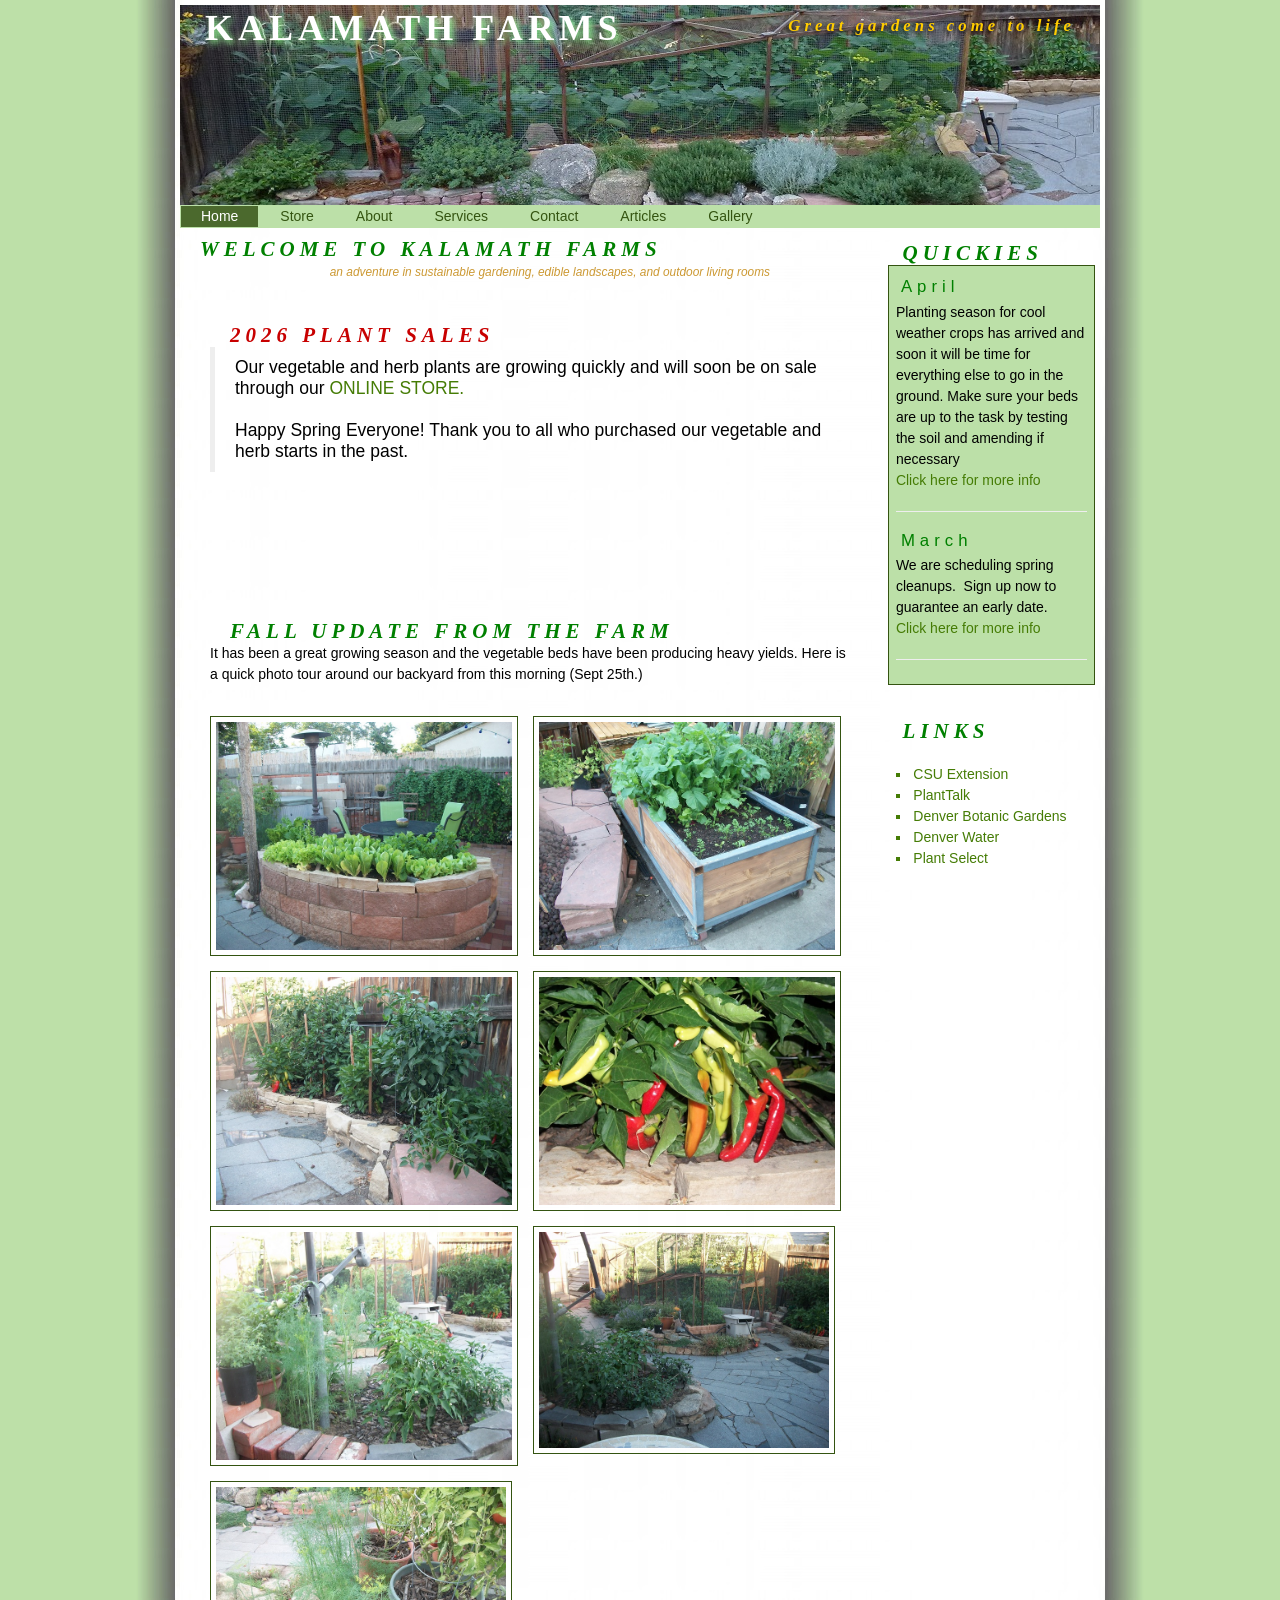
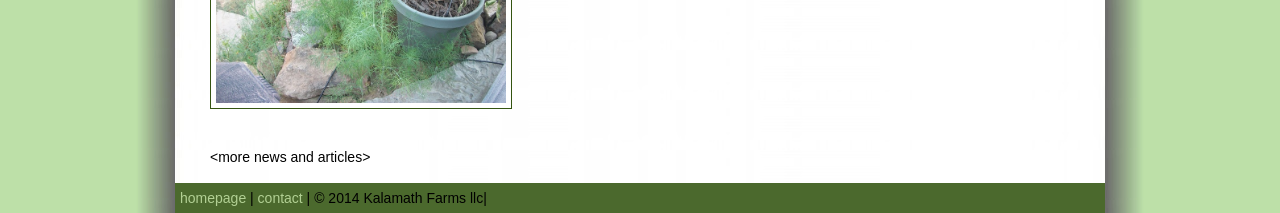
<file: index.html>
<!DOCTYPE html>
<html>
  <head>
    <meta http-equiv="content-type" content="text/html; charset=utf-8">
    <!--    <meta http-equiv="X-UA-Compatible" content="IE=edge"> -->
    <meta name="viewport" content="width=device-width, initial-scale=1">
    <meta name="description" content="Kalamath Farms - sustainable gardening, edible landscapes, Urban Farming, and outdoor living spaces in Denver Colorado">
    <meta name="keywords" content="Denver, vegetable, gardening, sustainable, raised beds, outdoor living, patios">
    <meta name="author" content="Scott Woodrick">
    <!--  <meta http-equiv="content-type" content="text/html; charset=utf-8"> -->
    <title>Kalamath Farms - Home Page</title>
    <link href="css/bootstrap.css" rel="stylesheet">
    <link rel="stylesheet" href="style.css" type="text/css" media="screen">
    <!--[if lt IE 9]><script src="../assets/js/ie8-responsive-file-warning.js"></script><![endif]-->
    <!-- HTML5 shim and Respond.js IE8 support of HTML5 elements and media queries -->
    <!--[if lt IE 9]>
    <script src="https://oss.maxcdn.com/libs/html5shiv/3.7.0/html5shiv.js"></script>    <script src="https://oss.maxcdn.com/libs/respond.js/1.4.2/respond.min.js"></script>  <![endif]-->
  </head>
  <body class="body"> <a class="sr-only" href="#content">Skip to main content</a>
    <div class="container">
      <header>
        <div class="header-top">
          <div id="title">
            <h1>Kalamath Farms</h1>
          </div>
          <div id="tagline"><span style="color: #ffcc00;">Great gardens come to life</span></div>
        </div>
        <div class="navbar">
          <div class="navbar-inner">
            <ul class="nav nav-pills">
              <li class="active"> <a href="index.html">Home</a></li>
              <li><a href="http://kalamathfarms.square.site">Store</a></li>
              <li><a href="about.html">About</a></li>
              <li><a href="services.html">Services</a></li>
              <li><a href="contact.html">Contact</a></li>
              <li><a href="articles.html">Articles</a></li>
              <li><a href="gallery.html">Gallery</a></li>
            </ul>
          </div>
        </div>
      </header>
      <div class="row">
        <div class="col-sm-9 col-md-9" role="main">
          <div id="welcome">
            <h2>Welcome to Kalamath Farms</h2>
            <p class="text-right"><em class="small">an adventure in sustainable
                gardening, edible landscapes, and outdoor living rooms</em></p>
          </div>
          <div id="contents"><br>
            <h2 style=" clear: right"><span style="color: #c80000;">2026 plant
                sales</span> </h2>
            <blockquote>
              <p>Our vegetable and herb plants are growing quickly and will soon be on sale
                    through our <a href="http://kalamathfarms.square.site" title="Link to kalamath farms online store"

                      target="_top">ONLINE STORE.</a>&nbsp; <br><br>
                Happy Spring Everyone!
                Thank you to all who purchased our vegetable and herb starts in the past. 
                <br> 
              </p>
            </blockquote>
            <br><br>
            
            <br>
            <br>
            <br>
            <h2 style=" clear: right"><br>
              Fall Update From the Farm&nbsp;</h2>
            <p>It has been a great growing season and the vegetable beds have
              been producing heavy yields. Here is a quick photo tour around our
              backyard from this morning (Sept 25th.) <br>
            </p>
            <br>
            <img style="width: 308px; height: 240px;" title="Starts" alt="A Lazy Day in the Sun"

              src="img/KF-25Sep14-002.jpg" class="imgleft"> <img style="width: 308px; height: 240px;"

              title="Starts" alt="A Lazy Day in the Sun" src="img/KF-25Sep14-003.jpg"

              class="imgleft"> <img style="width: 308px; height: 240px;" title="Starts"

              alt="A Lazy Day in the Sun" src="img/KF-25Sep14-004.jpg" class="imgleft">
            <img style="width: 308px; height: 240px;" title="Starts" alt="A Lazy Day in the Sun"

              src="img/KF-25Sep14-005.jpg" class="imgleft"> <img style="width: 308px; height: 240px;"

              title="Starts" alt="A Lazy Day in the Sun" src="img/KF-25Sep14-006.jpg"

              class="imgleft"> <img style="width: 302px; height: 228px;" title="Starts"

              alt="A Lazy Day in the Sun" src="img/KF-25Sep14-007.jpg" class="imgleft">
            <img style="width: 302px; height: 228px; clear: both;" title="Starts"

              alt="A Lazy Day in the Sun" src="img/KF-25Sep14-008.jpg" class="imgleft">&nbsp;
            <h2 style="clear: left;"><br>
            </h2>
            &lt;more news and articles&gt; <br>
          </div>
        </div>
        <div class="col-sm-3 col-md-3">
          <div class="col-sm-12 col-xs-9">
            <!--          <div class="hidden-print" role="complementary"> -->
            <div id="quickies">
              <h2>Quickies</h2>
              <div class="scroll">
                <h3>April </h3>
                <p class="news"> Planting season for cool weather crops has
                  arrived and soon it will be time for everything else to go in
                  the ground. Make sure your beds are up to the task by testing
                  the soil and amending if necessary<br>
                  <a title="Soil Testing" href="http://www.soiltestinglab.colostate.edu/">
                    Click here for more info</a><br>
                </p>
                <hr>
                <h3>March </h3>
                <p class="news"> We are scheduling spring cleanups.&nbsp; Sign
                  up now to guarantee an early date.<br>
                  <a title="Services" href="http://kalamathfarms.com/services.html">
                    Click here for more info</a><br>
                </p>
                <hr>
                <p class="news">Vegetable starts are in full swing.&nbsp; Get
                  your order in and we will nurture them for you until May<br>
                  <a title="For Sale" href="http://kalamathfarms.com/forsale.html">click
                    here to order</a><br>
                </p>
                <hr>
                <h3>February </h3>
                <p class="news"> Don't forget to water in the winter. If you
                  have drought sensitive trees or new plantings that are still
                  establishing themselves the best way to help them through a
                  dry winter like this year is to water them throughout the
                  season. You can water any time the air and ground temperatures
                  are over 40 degrees and there is no snow cover<br>
                  <a title="For Sale" href="http://www.ext.colostate.edu/pubs/garden/07211.html">
                    More Detail from CSU</a><br>
                </p>
                <hr>
                <h3>January </h3>
                <p class="news"> Happy New Year Denver! Kalamath Farms looks
                  farward to helping everyone reap a bountiful harvest this
                  year.<br>
                </p>
                <hr>
                <h3>Sept</h3>
                <p class="news"> Fall is here. We are scheduling fall cleanups
                  and irrigation system winterizations <br>
                </p>
                <hr>
                <p class="news"> Did you know you can buy tomatoes and other
                  vegetables started by Kalamath Farms from the Gabrielle's
                  Garden 'Pay What You Can' farm stand at 832 Kalamath Street,
                  Denver. <a title="Gabriel's Garden" href="https://www.facebook.com/GabriellesGarden">
                    Click here Their Facebook Page</a><br>
                </p>
                <hr> Now is a great time to start expanding your garden for next
                year. Check out our selection of planter styles or have us
                design a custom solution of the materials and size just right
                for your needs. <a title="Gabriel's Garden" href="http://kalamathfarms.com/forsale.html#planters">
                  Click here for options</a><br>
                <p></p>
                <hr> </div>
              <!--        </div> --> </div>
          </div>
          <div class="col-sm-12 col-xs-3"> <br>
            <div id="links">
              <h2>Links</h2>
              <br>
              <ul class="side">
                <li><a title="Colorado State University Extension" href="https://extension.colostate.edu/">CSU
                    Extension<br>
                  </a></li>
                <li><a title="PlantTalk" href="https://planttalk.colostate.edu/">PlantTalk<br>
                  </a></li>
                <li><a title="Denver Botanic Gardens" href="http://www.botanicgardens.org">Denver
                    Botanic Gardens</a></li>
                <li><a title="Denver Water" href="http://www.denverwater.org">Denver
                    Water</a></li>
                <li><a title="Plant Select" href="http://www.plantselect.org">Plant
                    Select<br>
                  </a></li>
              </ul>
            </div>
          </div>
        </div>
      </div>
      <div id="footer">
        <div class="container"> <a href="http://www.kalamathfarms.com">homepage</a>
          | <a target="_blank" title="email Marie" href="mailto:marie@kalamathfarms.com">contact</a>
          | © 2014 Kalamath Farms llc|&nbsp; </div>
      </div>
    </div>
    <script src="js/bootstrap.min.js"></script>
  </body>
</html>
</file>
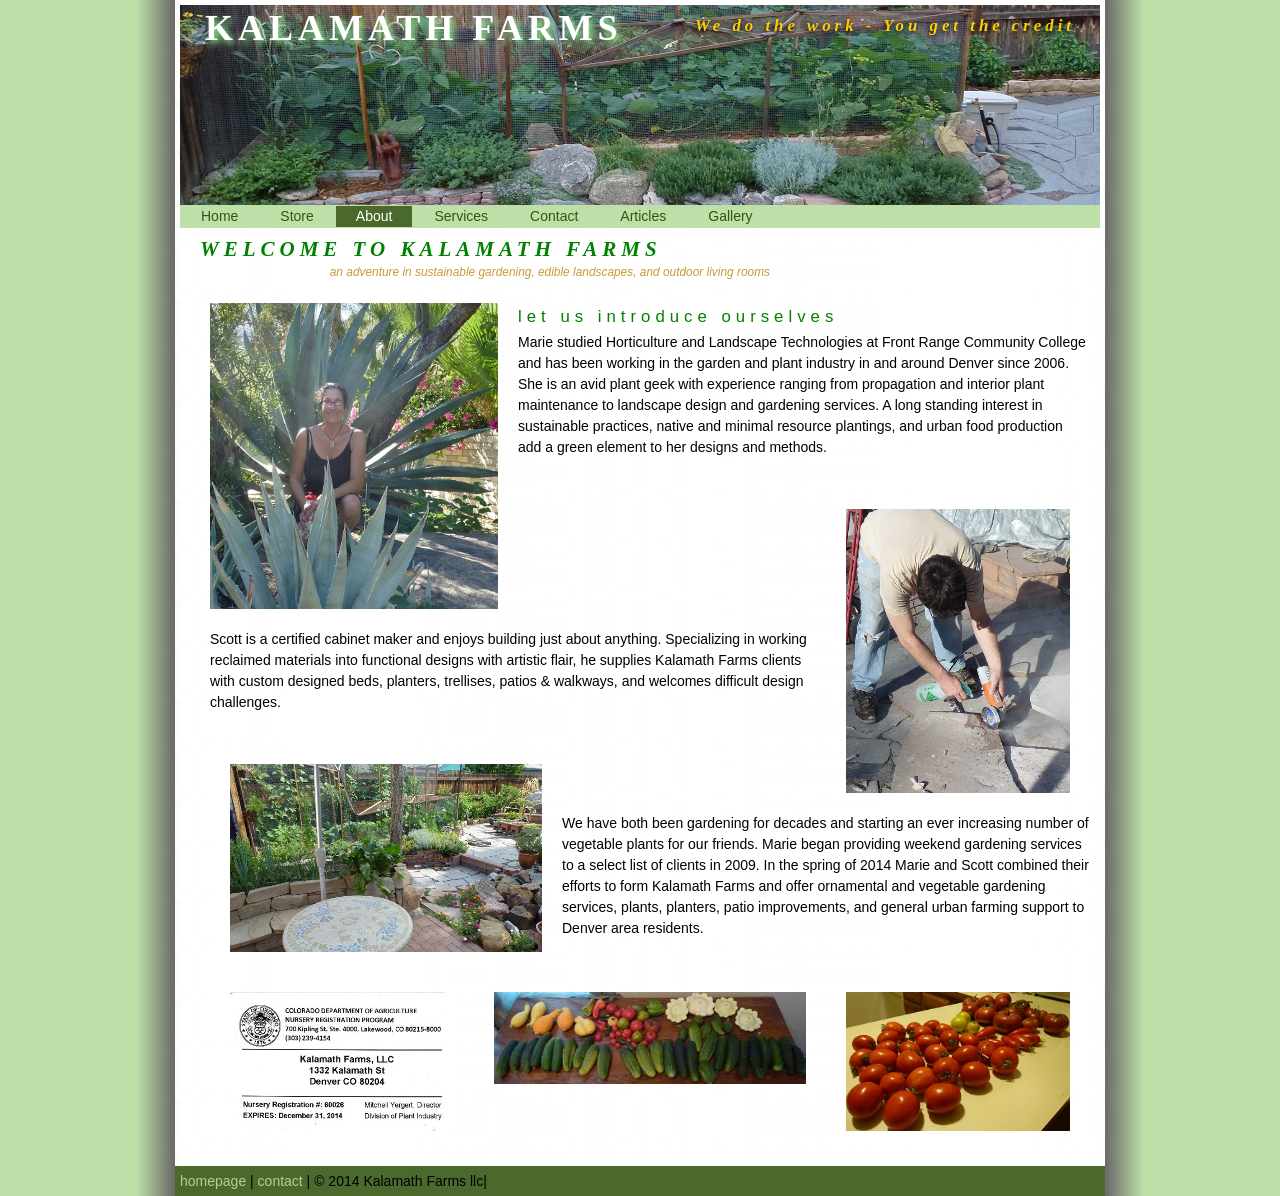
<file: about.html>
<!DOCTYPE html>
<html>
  <head>
    <meta http-equiv="content-type" content="text/html; charset=utf-8">
    <!--    <meta http-equiv="X-UA-Compatible" content="IE=edge"> -->
    <meta name="viewport" content="width=device-width, initial-scale=1">
    <meta name="description" content="Kalamath Farms - sustainable gardening, edible landscapes, Urban Farming, and outdoor living spaces in Denver Colorado">
    <meta name="keywords" content="Denver, vegetable, gardening, sustainable, raised beds, outdoor living, patios">
    <meta name="author" content="Scott Woodrick">
    <!--  <meta http-equiv="content-type" content="text/html; charset=utf-8"> -->
    <title>Kalamath Farms - About</title>
    <link href="css/bootstrap.css" rel="stylesheet">
    <link rel="stylesheet" href="style.css" type="text/css" media="screen">
    <!--[if lt IE 9]><script src="../assets/js/ie8-responsive-file-warning.js"></script><![endif]-->
    <!-- HTML5 shim and Respond.js IE8 support of HTML5 elements and media queries -->
    <!--[if lt IE 9]>
    <script src="https://oss.maxcdn.com/libs/html5shiv/3.7.0/html5shiv.js"></script>    <script src="https://oss.maxcdn.com/libs/respond.js/1.4.2/respond.min.js"></script>  <![endif]-->
  </head>
  <body class="body"> <a class="sr-only" href="#content">Skip to main content</a>
    <div class="container">
      <header>
        <div class="header-top">
          <div id="title">
            <h1>Kalamath Farms</h1>
          </div>
          <div id="tagline"><span style="color: #ffcc00;">We do the work - You
              get the credit</span></div>
        </div>
        <div class="navbar">
          <div class="navbar-inner">
            <ul class="nav nav-pills">
              <li> <a href="index.html">Home</a></li>
              <li><a href="http://kalamathfarms.square.site">Store</a></li>
              <li class="active"><a href="about.html">About</a></li>
              <li><a href="services.html">Services</a></li>
              <li><a href="contact.html">Contact</a></li>
              <li><a href="articles.html">Articles</a></li>
              <li><a href="gallery.html">Gallery</a></li>
            </ul>
          </div>
        </div>
      </header>
      <div class="row">
        <div class="col-sm-9 col-md-9" role="main">
          <div id="welcome">
            <h2>Welcome to Kalamath Farms</h2>
            <p class="text-right"><em class="small">an adventure in sustainable
                gardening, edible landscapes, and outdoor living rooms</em></p>
          </div>
        </div>
      </div>
      <div id="contents"> <img src="img/marie.jpg" alt="Marie" title="About Marie"

          style="width: 35%; min-width: 150px; padding-right: 20px; padding-bottom: 20px; float: left">
        <h3> let us introduce ourselves</h3>
        <p>Marie studied Horticulture and Landscape Technologies at Front Range
          Community College and has been working in the garden and plant
          industry in and around Denver since 2006. She is an avid plant geek
          with experience ranging from propagation and interior plant
          maintenance to landscape design and gardening services. A long
          standing interest in sustainable practices, native and minimal
          resource plantings, and urban food production add a green element to
          her designs and methods.</p>
        <br>
        <img src="img/scott.jpg" alt="Scott" title="About Scott" style="width: 30%; min-width: 150px; padding: 20px; float: right">
        <p style="clear: left"> Scott is a certified cabinet maker and enjoys
          building just about anything. Specializing in working reclaimed
          materials into functional designs with artistic flair, he supplies
          Kalamath Farms clients with custom designed beds, planters, trellises,
          patios &amp; walkways, and welcomes difficult design challenges.</p>
        <br>
        <img src="img/garden-north.jpg" alt="Marie" title="About Marie" style="width: 40%; min-width: 150px; padding: 20px; float: left; clear: left">
        <img src="img/nursryreg.jpg" alt="Marie" title="About Marie" style="width: 30%; min-width: 150px; padding: 20px; float: left; clear: left">
        <p style="clear: right"> We have both been gardening for decades and
          starting an ever increasing number of vegetable plants for our
          friends. Marie began providing weekend gardening services to a select
          list of clients in 2009. In the spring of 2014 Marie and Scott
          combined their efforts to form Kalamath Farms and offer ornamental and
          vegetable gardening services, plants, planters, patio improvements,
          and general urban farming support to Denver area residents. </p>
        <img src="img/vegontablepg.jpg" alt="Marie" title="About Marie" style="width: 40%; min-width: 150px; padding: 20px; float: left; ">
        <img src="img/tomatocounter.jpg" alt="Marie" title="About Marie" style="width: 30%; min-width: 150px; padding: 20px; float: left;">
      </div>
      <div id="footer">
        <div class="container"> <a href="http://www.kalamathfarms.com">homepage</a>
          | <a target="_blank" title="email Marie" href="mailto:marie@kalamathfarms.com">contact</a>
          | © 2014 Kalamath Farms llc|&nbsp; </div>
      </div>
    </div>
    <script src="js/bootstrap.min.js"></script>
    
  </body>
</html>
</file>
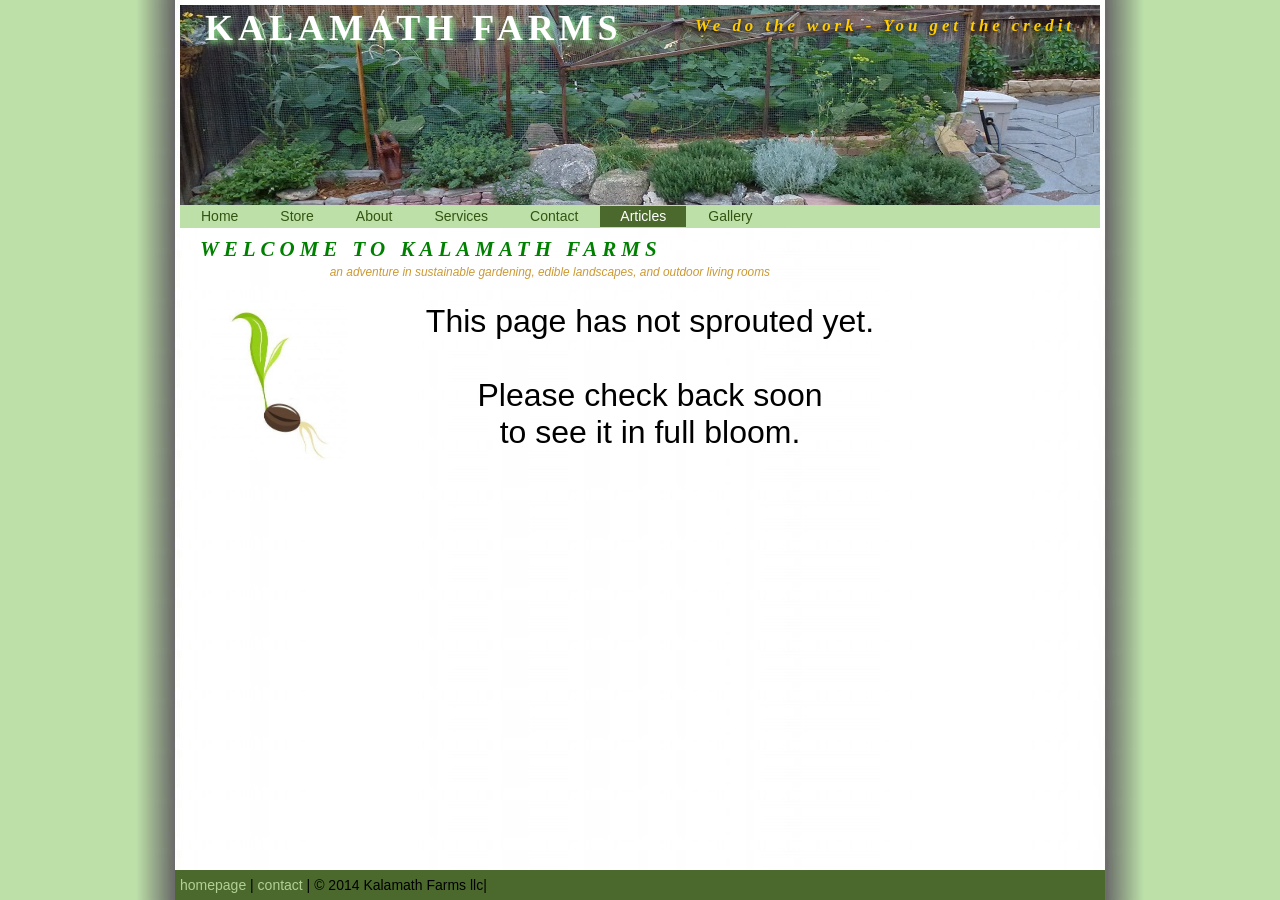
<file: articles.html>
<!DOCTYPE html>
<html>
  <head>
    <meta http-equiv="content-type" content="text/html; charset=utf-8">
    <!--    <meta http-equiv="X-UA-Compatible" content="IE=edge"> -->
    <meta name="viewport" content="width=device-width, initial-scale=1">
    <meta name="description" content="Kalamath Farms - sustainable gardening, edible landscapes, Urban Farming, and outdoor living spaces in Denver Colorado">
    <meta name="keywords" content="Denver, vegetable, gardening, sustainable, raised beds, outdoor living, patios">
    <meta name="author" content="Scott Woodrick">
    <!--  <meta http-equiv="content-type" content="text/html; charset=utf-8"> -->
    <title>Kalamath Farms - Articles</title>
    <link href="css/bootstrap.css" rel="stylesheet">
    <link rel="stylesheet" href="style.css" type="text/css" media="screen">
    <!--[if lt IE 9]><script src="../assets/js/ie8-responsive-file-warning.js"></script><![endif]-->
    <!-- HTML5 shim and Respond.js IE8 support of HTML5 elements and media queries -->
    <!--[if lt IE 9]>
    <script src="https://oss.maxcdn.com/libs/html5shiv/3.7.0/html5shiv.js"></script>    <script src="https://oss.maxcdn.com/libs/respond.js/1.4.2/respond.min.js"></script>  <![endif]-->
  </head>
  <body class="body"> <a class="sr-only" href="#content">Skip to main content</a>
    <div class="container">
      <header>
        <div class="header-top">
          <div id="title">
            <h1>Kalamath Farms</h1>
          </div>
          <div id="tagline"><span style="color: #ffcc00;">We do the work - You
              get the credit</span></div>
        </div>
        <div class="navbar">
          <div class="navbar-inner">
            <ul class="nav nav-pills">
              <li> <a href="index.html">Home</a></li>
              <li><a href="http://kalamathfarms.square.site">Store</a></li>
              <li><a href="about.html">About</a></li>
              <li><a href="services.html">Services</a></li>
              <li><a href="contact.html">Contact</a></li>
              <li class="active"><a href="articles.html">Articles</a></li>
              <li><a href="gallery.html">Gallery</a></li>
            </ul>
          </div>
        </div>
      </header>
      <div class="row">
        <div class="col-sm-9 col-md-9" role="main">
          <div id="welcome">
            <h2>Welcome to Kalamath Farms</h2>
            <p class="text-right"><em class="small">an adventure in sustainable
                gardening, edible landscapes, and outdoor living rooms</em></p>
          </div>
        </div>
      </div>
      <div id="contents"> <img src="img/Sprout.JPG" alt="Under Construction" title="Under Construction"

          style="width: 138px; height: 157px;float: left" id="content">
        <div style="width: 80%; padding-right: 20%;font-size: xx-large; text-align: center; line-height: normal; float: right">This
          page has not sprouted yet.<br>
          <br>
          Please check back soon<br>
          to see it in full bloom.<br>
        </div>
      </div>
      <div id="footer">
        <div class="container"> <a href="http://www.kalamathfarms.com">homepage</a>
          | <a target="_blank" title="email Marie" href="mailto:marie@kalamathfarms.com">contact</a>
          | © 2014 Kalamath Farms llc|&nbsp; </div>
      </div>
    </div>
    <script src="js/bootstrap.min.js"></script>
    
  </body>
</html>
</file>
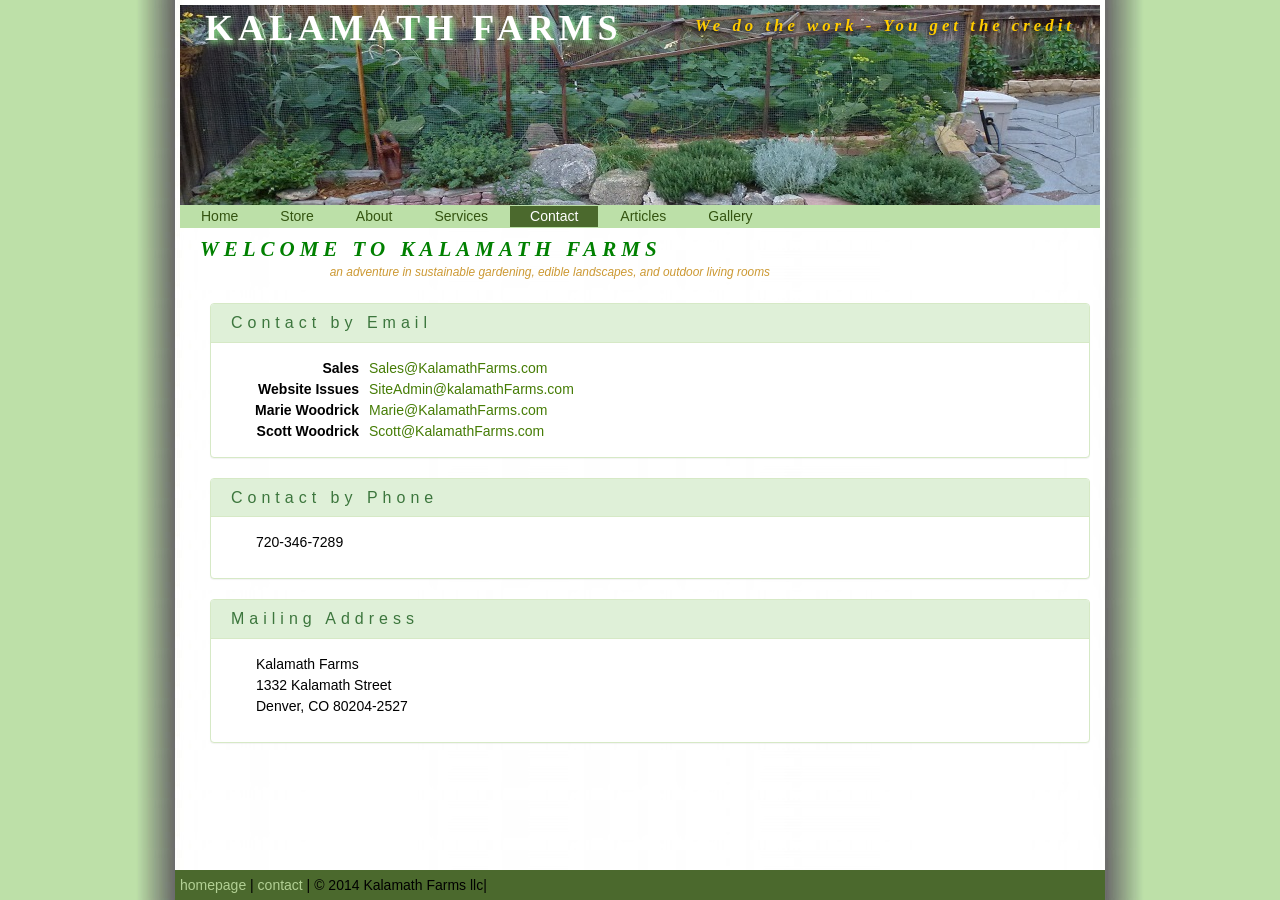
<file: contact.html>
<!DOCTYPE html>
<html>
  <head>
    <meta http-equiv="content-type" content="text/html; charset=utf-8">
    <!--    <meta http-equiv="X-UA-Compatible" content="IE=edge"> -->
    <meta name="viewport" content="width=device-width, initial-scale=1">
    <meta name="description" content="Kalamath Farms - sustainable gardening, edible landscapes, Urban Farming, and outdoor living spaces in Denver Colorado">
    <meta name="keywords" content="Denver, vegetable, gardening, sustainable, raised beds, outdoor living, patios">
    <meta name="author" content="Scott Woodrick">
    <!--  <meta http-equiv="content-type" content="text/html; charset=utf-8"> -->
    <title>Kalamath Farms - Contact</title>
    <link href="css/bootstrap.css" rel="stylesheet">
    <link rel="stylesheet" href="style.css" type="text/css" media="screen">
    <!--[if lt IE 9]><script src="../assets/js/ie8-responsive-file-warning.js"></script><![endif]-->
    <!-- HTML5 shim and Respond.js IE8 support of HTML5 elements and media queries -->
    <!--[if lt IE 9]>
    <script src="https://oss.maxcdn.com/libs/html5shiv/3.7.0/html5shiv.js"></script>    <script src="https://oss.maxcdn.com/libs/respond.js/1.4.2/respond.min.js"></script>  <![endif]-->
  </head>
  <body class="body"> <a class="sr-only" href="#content">Skip to main content</a>
    <div class="container">
      <header>
        <div class="header-top">
          <div id="title">
            <h1>Kalamath Farms</h1>
          </div>
          <div id="tagline"><span style="color: #ffcc00;">We do the work - You
              get the credit</span></div>
        </div>
        <div class="navbar">
          <div class="navbar-inner">
            <ul class="nav nav-pills">
              <li> <a href="index.html">Home</a></li>
              <li><a href="http://kalamathfarms.square.site">Store</a></li>
              <li><a href="about.html">About</a></li>
              <li><a href="services.html">Services</a></li>
              <li class="active"><a href="contact.html">Contact</a></li>
              <li><a href="articles.html">Articles</a></li>
              <li><a href="gallery.html">Gallery</a></li>
            </ul>
          </div>
        </div>
      </header>
      <div class="row">
        <div class="col-sm-9 col-md-9" role="main">
          <div id="welcome">
            <h2>Welcome to Kalamath Farms</h2>
            <p class="text-right"><em class="small">an adventure in sustainable
                gardening, edible landscapes, and outdoor living rooms</em></p>
          </div>
        </div>
      </div>
      <div id="contents">
        <!-- Main content -->
        <div class="panel panel-success ">
          <div class="panel-heading">
            <h3 class="panel-title">Contact by Email</h3>
          </div>
          <div class="panel-body">
            <div class="row">
              <div class="col-xs-3 col-sm-2">
                <div class="text-right"> <strong>Sales</strong><br>
                </div>
              </div>
              <div class="col-xs-2"> <a href="mailto:Sales@KalamathFarms.com" title="Sales"

                  target="_blank">Sales@KalamathFarms.com</a><br>
              </div>
            </div>
            <div class="row">
              <div class="col-xs-3 col-sm-2">
                <div class="text-right"> <strong>Website Issues</strong><br>
                </div>
              </div>
              <div class="col-xs-2"> <a href="mailto:SiteAdmin@KalamathFarms.com"

                  title="Website Issues" target="_blank">SiteAdmin@kalamathFarms.com</a>
              </div>
            </div>
            <div class="row">
              <div class="col-xs-3 col-sm-2">
                <div class="text-right"> <strong>Marie Woodrick</strong> </div>
              </div>
              <div class="col-xs-2 col-sm-2"> <a href="mailto:Marie@KalamathFarms.com"

                  title="Marie Woodrick" target="_blank">Marie@KalamathFarms.com</a>
              </div>
            </div>
            <div class="row">
              <div class="col-xs-3 col-sm-2">
                <div class="text-right"> <strong>Scott Woodrick</strong> </div>
              </div>
              <div class="col-xs-2"> <a href="mailto:Scott@KalamathFarms.com" title="Scott Woodrick">Scott@KalamathFarms.com</a>
              </div>
            </div>
          </div>
        </div>
        <div class="panel panel-success ">
          <div class="panel-heading">
            <h3 class="panel-title">Contact by Phone</h3>
          </div>
          <div class="panel-body">
            <p style="margin-left: 30px">720-346-7289</p>
          </div>
        </div>
        <div class="panel panel-success ">
          <div class="panel-heading">
            <h3 class="panel-title">Mailing Address</h3>
          </div>
          <div class="panel-body">
            <p style="margin-left: 30px"> Kalamath Farms<br>
              1332 Kalamath Street<br>
              Denver, CO 80204-2527 </p>
          </div>
        </div>
        <div class="col-sm-3 col-md-3"> </div>
      </div>
      <div id="footer">
        <div class="container"> <a href="http://www.kalamathfarms.com">homepage</a>
          | <a target="_blank" title="email Marie" href="mailto:marie@kalamathfarms.com">contact</a>
          | © 2014 Kalamath Farms llc|&nbsp; </div>
      </div>
    </div>
    <script src="js/bootstrap.min.js"></script>
    
  </body>
</html>
</file>
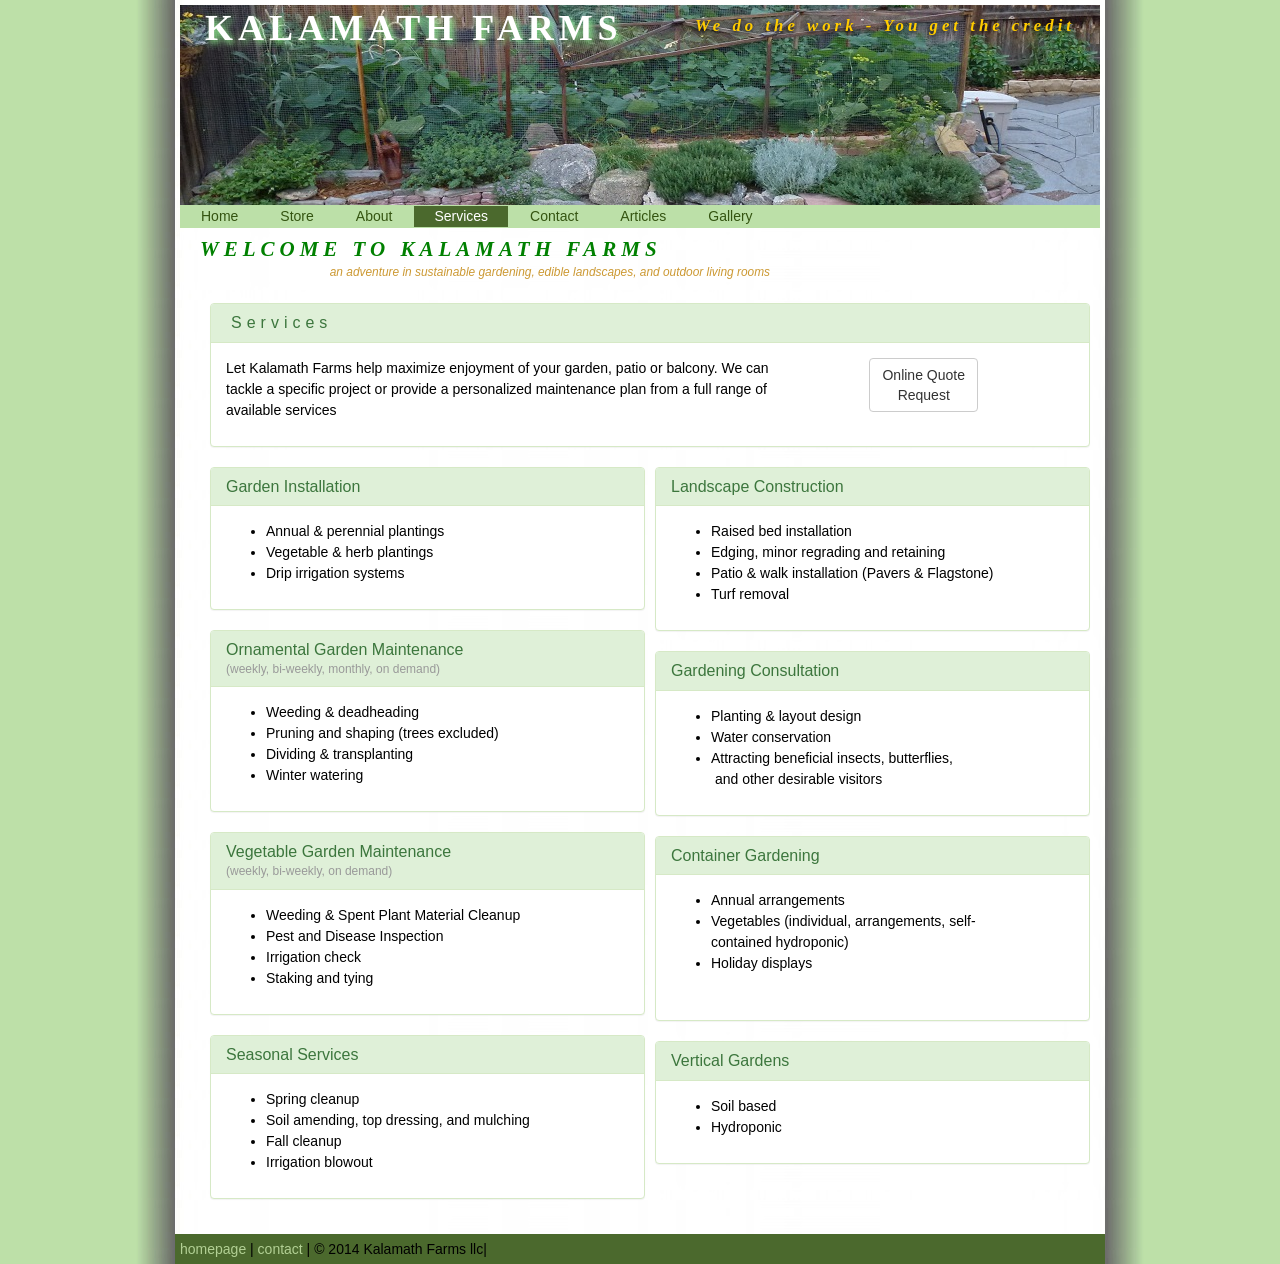
<file: services.html>
<!DOCTYPE html>
<html>
  <head>
    <meta http-equiv="content-type" content="text/html; charset=utf-8">
    <!--    <meta http-equiv="X-UA-Compatible" content="IE=edge"> -->
    <meta name="viewport" content="width=device-width, initial-scale=1">
    <meta name="description" content="Kalamath Farms - sustainable gardening, edible landscapes, Urban Farming, and outdoor living spaces in Denver Colorado">
    <meta name="keywords" content="Denver, vegetable, gardening, sustainable, raised beds, outdoor living, patios">
    <meta name="author" content="Scott Woodrick">
    <!--  <meta http-equiv="content-type" content="text/html; charset=utf-8"> -->
    <title>Kalamath Farms - Services</title>
    <link href="css/bootstrap.css" rel="stylesheet">
    <link rel="stylesheet" href="style.css" type="text/css" media="screen">
    <!--[if lt IE 9]><script src="../assets/js/ie8-responsive-file-warning.js"></script><![endif]-->
    <!-- HTML5 shim and Respond.js IE8 support of HTML5 elements and media queries -->
    <!--[if lt IE 9]>
    <script src="https://oss.maxcdn.com/libs/html5shiv/3.7.0/html5shiv.js"></script>    <script src="https://oss.maxcdn.com/libs/respond.js/1.4.2/respond.min.js"></script>  <![endif]-->
  </head>
  <body class="body"> <a class="sr-only" href="#content">Skip to main content</a>
    <div class="container">
      <header>
        <div class="header-top">
          <div id="title">
            <h1>Kalamath Farms</h1>
          </div>
          <div id="tagline"><span style="color: #ffcc00;">We do the work - You
              get the credit</span></div>
        </div>
        <div class="navbar">
          <div class="navbar-inner">
            <ul class="nav nav-pills">
              <li> <a href="index.html">Home</a></li>
              <li><a href="http://kalamathfarms.square.site">Store</a></li>
              <li><a href="about.html">About</a></li>
              <li class="active"><a href="services.html">Services</a></li>
              <li><a href="contact.html">Contact</a></li>
              <li><a href="articles.html">Articles</a></li>
              <li><a href="gallery.html">Gallery</a></li>
            </ul>
          </div>
        </div>
      </header>
      <div id="welcome">
        <h2>Welcome to Kalamath Farms</h2>
        <p class="text-right"><em class="small">an adventure in sustainable
            gardening, edible landscapes, and outdoor living rooms</em></p>
      </div>
      <div id="contents">
        <div class="panel panel-success ">
          <div class="panel-heading">
            <h3 class="panel-title">Services</h3>
          </div>
          <div class="panel-body">
            <div class="row">
              <div class="col-xs-8 col-sm-8">
                <p>Let Kalamath Farms help maximize enjoyment of your garden,
                  patio or balcony. We can tackle a specific project or provide
                  a personalized maintenance plan from a full range of available
                  services</p>
              </div>
              <div class="col-sm-2 col-xs-offset-1"> <button type="button" class="btn btn-default">Online
                  Quote<br>
                  Request</button> </div>
            </div>
          </div>
        </div>
        <div class="row">
          <div class="col-sm-6">
            <div class="panel panel-success ">
              <div class="panel-heading">
                <h4 class="panel-title">Garden&nbsp;Installation</h4>
              </div>
              <div class="panel-body">
                <ul>
                  <li>Annual&nbsp;&amp;&nbsp;perennial&nbsp;plantings</li>
                  <li>Vegetable&nbsp;&amp;&nbsp;herb&nbsp;plantings</li>
                  <li>Drip&nbsp;irrigation&nbsp;systems</li>
                </ul>
              </div>
            </div>
            <div class="panel panel-success ">
              <div class="panel-heading">
                <h4 class="panel-title">Ornamental&nbsp;Garden&nbsp;Maintenance<br>
                  <span class="small">(weekly,&nbsp;bi-weekly,&nbsp;monthly,&nbsp;on&nbsp;demand)</span></h4>
              </div>
              <div class="panel-body">
                <ul>
                  <li>Weeding&nbsp;&amp;&nbsp;deadheading</li>
                  <li>Pruning&nbsp;and&nbsp;shaping&nbsp;(trees&nbsp;excluded)</li>
                  <li>Dividing&nbsp;&amp;&nbsp;transplanting</li>
                  <li>Winter&nbsp;watering</li>
                </ul>
              </div>
            </div>
            <div class="panel panel-success ">
              <div class="panel-heading">
                <h4 class="panel-title">Vegetable&nbsp;Garden&nbsp;Maintenance<br>
                  <span class="small">(weekly,&nbsp;bi-weekly,&nbsp;on&nbsp;demand)</span></h4>
              </div>
              <div class="panel-body">
                <ul>
                  <li>Weeding&nbsp;&amp;&nbsp;Spent&nbsp;Plant&nbsp;Material&nbsp;Cleanup</li>
                  <li>Pest&nbsp;and&nbsp;Disease&nbsp;Inspection</li>
                  <li>Irrigation&nbsp;check</li>
                  <li>Staking&nbsp;and&nbsp;tying</li>
                </ul>
              </div>
            </div>
            <div class="panel panel-success ">
              <div class="panel-heading">
                <h4 class="panel-title">Seasonal&nbsp;Services</h4>
              </div>
              <div class="panel-body">
                <ul>
                  <li>Spring&nbsp;cleanup</li>
                  <li>Soil&nbsp;amending,&nbsp;top&nbsp;dressing,&nbsp;and&nbsp;mulching</li>
                  <li>Fall&nbsp;cleanup</li>
                  <li>Irrigation&nbsp;blowout</li>
                </ul>
              </div>
            </div>
          </div>
          <div class="col-sm-6">
            <div class="panel panel-success ">
              <div class="panel-heading">
                <h4 class="panel-title">Landscape&nbsp;Construction</h4>
              </div>
              <div class="panel-body">
                <ul>
                  <li>Raised&nbsp;bed&nbsp;installation</li>
                  <li>Edging, minor&nbsp;regrading and retaining</li>
                  <li>Patio&nbsp;&amp;&nbsp;walk&nbsp;installation&nbsp;(Pavers&nbsp;&amp;&nbsp;Flagstone)</li>
                  <li>Turf&nbsp;removal</li>
                </ul>
              </div>
            </div>
            <div class="panel panel-success ">
              <div class="panel-heading">
                <h4 class="panel-title">Gardening&nbsp;Consultation</h4>
              </div>
              <div class="panel-body">
                <ul>
                  <li>Planting&nbsp;&amp;&nbsp;layout&nbsp;design</li>
                  <li>Water&nbsp;conservation</li>
                  <li>Attracting&nbsp;beneficial&nbsp;insects,&nbsp;butterflies,<br>
                    &nbsp;and&nbsp;other&nbsp;desirable&nbsp;visitors</li>
                </ul>
              </div>
            </div>
            <div class="panel panel-success ">
              <div class="panel-heading">
                <h4 class="panel-title">Container&nbsp;Gardening</h4>
              </div>
              <div class="panel-body">
                <ul>
                  <li>Annual&nbsp;arrangements</li>
                  <li>Vegetables&nbsp;(individual,&nbsp;arrangements,&nbsp;self­contained&nbsp;hydroponic)</li>
                  <li>Holiday&nbsp;displays</li>
                </ul>
                <br>
              </div>
            </div>
            <div class="panel panel-success ">
              <div class="panel-heading">
                <h4 class="panel-title">Vertical&nbsp;Gardens</h4>
              </div>
              <div class="panel-body">
                <ul>
                  <li>Soil based</li>
                  <li>Hydroponic</li>
                </ul>
              </div>
            </div>
          </div>
        </div>
      </div>
      <div id="footer">
        <div class="container"> <a href="http://www.kalamathfarms.com">homepage</a>
          | <a target="_blank" title="email Marie" href="mailto:marie@kalamathfarms.com">contact</a>
          | © 2014 Kalamath Farms llc|&nbsp; </div>
      </div>
    </div>
    <script src="js/bootstrap.min.js"></script>
    
  </body>
</html>
</file>
<file: style.css>
html {
  position: relative;
  min-height: 100%;
}

.body {
  margin-bottom: 25px;
  padding-bottom: 20px;
  text-align: left;
  line-height: 1.5em;
  font-family: "Trebuchet MS", verdana, arial, sans-serif;
  background-color: #bce0a8;  background-repeat: repeat-y;
  background-attachment: scroll;
  background-position: center top;
  color: black;
}

header {
  background-color: #bce0a8;
}

.header-top {
  height: 200px;
  width: 770;
  background-image: url("img/header.jpg");
  background-position: bottom;
  background-repeat: no-repeat;
  margin-top: 5px;
  margin-right: 0px;
}

#title {
  float: left;
  margin-left: 25px;
  padding-top: 2px;
  text-align: left;
  font-size: 150%;
<!--  line-height: 1.5em!important; -->
}

#title h1 {
  font-family: "MoolBoran";
  font-weight: bolder;
  margin-top: 0px;
  margin-right: 0px;
  margin-bottom: 0px;
  margin-left: 0px;
  padding-top: 2px;
  -epub-text-transform: uppercase;
  text-transform: uppercase;
  letter-spacing: 5px;
  color: white !important;  text-shadow: 3px 3px 7px #99ff99;
}

#tagline {
  width: 420px;
  float: right;
  text-align: right;
  margin-right: 10px;
  padding-top: 10px;
  padding-right: 15px;
  padding-bottom: 0px;
  padding-left: 0px;
  color: #cc9933;
  text-shadow: -1px 2px 5px black;
  font-size: 120%;
  font-family: "Gabriola";
  font-style: oblique;
  font-weight: bolder;
  letter-spacing: 4px;
  background-position: 0% 0%;
}

.navbar {
  min-height:20px;
  margin-top: 0px;
  margin-right: 0px;
  margin-bottom: 0px;
  margin-left: 0px;
<!--  background-color: #345411; -->
  -webkit-border-radius: 0px 0px 0px 0px;
  border-radius: 0px 0px 0px 0px;
background-color: transparent;
}

.navbar-inner {
  min-height:20px;
  background-color: #bce0a8;
}

.navbar-inverse .brand, .navbar-inverse .nav > li > a {
<!--  color: rgba(32, 96, 32, 0.25); -->
}

.navbar .nav > li > a {
  float: none;
  padding-top: 0px;
  padding-right: 20px;
  padding-bottom: 0px;
  padding-left: 20px;
  color: #345411;
  text-decoration: none;
  -webkit-border-radius: 0px 0px 0px 0px;
  border-radius: 0px 0px 0px 0px;
}

.nav .active a {
  background-color: #4b692d !important;
  background-image: none !important;
  background-repeat: repeat !important;
  background-attachment: scroll !important;
  background-position: 0% 0% !important;
  color: white !important;  -webkit-border-radius: 0px 0px 0px 0px;
  border-radius: 0px 0px 0px 0px;
}

#welcome {
  max-width: 600px;
  padding-top: 10px;
  padding-right: 10px;
  border-right-width: 0px;
  border-right-style: solid;
  border-right-color: #b2d094;
  border-bottom-width: 0px;
  border-bottom-style: solid;
  border-bottom-color: #b2d094;
  color: #cc9933;
}

#welcome {
  display: none;
}

@media (min-width: 768px) {
  #welcome {
    display: block;
  }
}


#contents {
  padding-left: 30px;
  padding-right: 10px;
  padding-top: 10px;
  border-right-width: 0px;
  border-right-style: solid;
  border-right-color: #b2d094;
}

#quickies {
  padding-top: 1em;
}

div.scroll {
  overflow: auto;
  height: 30em;
  padding-top: 1ex;
  padding-right: 1ex;
  padding-bottom: 1ex;
  padding-left: 1ex;
  margin-top: 0px;
  margin-right: 0px;
  margin-bottom: 0px;
  margin-left: 5px;
  border-top-width: 1px;
  border-right-width: 1px;
  border-bottom-width: 1px;
  border-left-width: 1px;
  border-top-style: solid;
  border-right-style: solid;
  border-bottom-style: solid;
  border-left-style: solid;
  border-top-color: #345411;
  border-right-color: #345411;
  border-bottom-color: #345411;
  border-left-color: #345411;
  background-color: #bce0a8;
  background-image: none;
  background-repeat: repeat;
  background-attachment: scroll;
  background-position: 0% 0%;
  color: black;
}

#links {
  padding-top: 1em;
  background-image: none;
  background-repeat: repeat;
  background-attachment: scroll;
  background-position: 0% 0%;
}

#footer-not {
  clear: both;
  background-color: #4b692d;
  background-image: none;
  background-repeat: repeat;
  background-attachment: scroll;
  background-position: 0% 0%;
  margin-top: 0px;
  margin-right: 0px;
  margin-bottom: 0px;
  margin-left: 0px;
  padding-top: 5px;
  padding-right: 5px;
  padding-bottom: 5px;
  padding-left: 5px;
  color: white;
}

#footer {
  position: absolute;
  margin-left: -5px;
  padding-top: 5px;
  bottom: 0;
  /* Set the fixed height of the footer here */
  height: 30px;
  background-color: #4b692d;
}

#footer a:link, #footer a:visited {
  clear: both;
  color: #b2d094;
}

#footer a:hover {
  color: white;
  text-decoration: none;
}

h2 {
  margin-top: 0px;
  margin-right: 0px;
  margin-bottom: 0px;
  margin-left: 20px;
  font-size: 150%;  -epub-text-transform: uppercase;
  text-transform: uppercase;
  letter-spacing: 5px;
  color: green;
  font-family: Cambria;
  font-style: italic;
  font-weight: bold;
}

h3 {
  margin-top: 5px;
  margin-right: 5px;
  margin-bottom: 5px;
  margin-left: 5px;
  font-size: 120%;
  letter-spacing: 5px;
  color: green;
}

a img {
  border-top-width: medium;
  border-right-width: medium;
  border-bottom-width: medium;
  border-left-width: medium;
  border-top-style: none;
  border-right-style: none;
  border-bottom-style: none;
  border-left-style: none;
}

a:link, a:visited {
  text-decoration: none;
  color: #457c05;
}

a:hover {
  text-decoration: underline;
  color: #666666;
}

ul.side {
  list-style-type: square;
  height: 13em;
  padding-top: 0px;
  padding-right: 0px;
  padding-bottom: 0px;
  padding-left: 0px;
  margin-top: 0px;
  margin-right: 0px;
  margin-bottom: 0px;
  margin-left: 0px;
  color: #457c05;
}

.side li {
  padding-left: 0.2em;
  margin-left: 2em;
}

.imgleft {
  float: left;
  border-top-width: 1px;
  border-right-width: 1px;
  border-bottom-width: 1px;
  border-left-width: 1px;
  border-top-style: solid;
  border-right-style: solid;
  border-bottom-style: solid;
  border-left-style: solid;
  border-top-color: #345411;
  border-right-color: #345411;
  border-bottom-color: #345411;
  border-left-color: #345411;
  padding-top: 5px;
  padding-right: 5px;
  padding-bottom: 5px;
  padding-left: 5px;
  margin-right: 15px;
  margin-bottom: 15px;
}

.imgright {
  float: right;
  border-top-width: 1px;
  border-right-width: 1px;
  border-bottom-width: 1px;
  border-left-width: 1px;
  border-top-style: solid;
  border-right-style: solid;
  border-bottom-style: solid;
  border-left-style: solid;
  border-top-color: #345411;
  border-right-color: #345411;
  border-bottom-color: #345411;
  border-left-color: #345411;
  padding-top: 5px;
  padding-right: 5px;
  padding-bottom: 5px;
  padding-left: 5px;
  margin-left: 15px;
}

#contactinfo {
  margin-left: 10px;
  padding-left: 10px;
}

#gallery {
   ul {         
          padding:0 0 0 0;
          margin:0 0 0 0;
      }
      ul li {     
          list-style:none;
          margin-bottom:25px;           
      }
      ul li img {
          cursor: pointer;
      }
}

@media(min-width:768px){
  .body{  background-image:  url("img/bg-780.jpg"); }
  .header-top {
    height: 180px;
    background-size: 780px;
  }
}
@media(min-width:938px){
  .body{  background-image:  url("img/bg-940.jpg"); }
  .header-top {
    height: 200px;
    background-size: 100%;
  }
}
@media(min-width:1200px){
}
@media(max-width:767px)
{
  .body{
    background-color: white;
  }
  .navbar {
    margin-top: -23px;
  }
  .navbar-inner {
    min-height:20px;
    background-color: rgba(32, 96, 32, 0.5);
  }
  .navbar .nav > li > a {
    color: white;
  }
  .navbar .nav > li > a:hover {
    color: black;
  }
  .nav .active a {
  background-color: #bce0a8!important;
    color: black!important;
  }

  .header-top {
    height: 180px;
    background-size: 776px;
  }
  div.scroll {
  height: 15em;
  }
  #footer {
    width: 100%;
  }

}

@media(max-width:634px)
{
  .navbar {
   margin-top: -45px;
  }
}

@media(max-width:400px)
{
  #tagline {
    visibility: collapse;
  }

}

@media(max-width:374px)
{
  .navbar {
   margin-top: -67px;
  }
}

@media(max-width: 280px)
{
  .navbar {
   margin-top: -89px;
  }
}


#col-sidebar {
    display: none;
}

.myside.affix{
  top: 30px; /* Set the top position of pinned element */
}
  
  .myside .nav .nav > li > a {
  padding-top:    1px;
  padding-bottom: 1px;
  padding-left: 40px;
  font-size: 12px;
  font-weight: normal;
  background-color: transparent!important;
  color: black!important;
}

.myside .nav .nav .nav > li > a {
  padding-top:    1px;
  padding-bottom: 1px;
  padding-left: 60px;
  font-size: 12px;
  font-weight: normal;
  background-color: transparent!important;
  color: black!important;
}
/* Nav: second level (shown on .active) */
.myside .nav  .nav {
  display: none; /* Hide by default, but at >768px, show it */
  padding-bottom: 10px;
}
  
.myside .nav .active > .nav {
  display: block; /* Hide by default, but at >768px, show it */
  padding-bottom: 10px;
}
  
.myside .nav .nav > li > a:hover,
.myside .nav .nav > li > a:focus {
  padding-left: 30px;
}

.myside .nav .nav .nav> li > a:hover,
.myside .nav .nav .nav> li > a:focus {
  padding-left: 50px;
}

.myside .nav .nav > .active > a,
.myside .nav .nav > .active:hover > a,
.myside .nav .nav > .active:focus > a {
  font-weight: bolder!important;
  padding-left: 30px;
  color: darkgreen!important;
}


.myside .nav .nav .nav > .active > a,
.myside .nav .nav .nav > .active:hover > a,
.myside .nav .nav .nav > .active:focus > a {
  font-weight: bolder!important;
  padding-left: 50px;
  color: black!important;
}

@media (min-width: 768px) {
  #col-sidebar {
    display: block;
  }
}



/* Back to top (hidden on mobile) */
.back-to-top {

  margin-top: 10px;
  margin-left: 10px;
  padding: 4px 10px;
  font-size: 12px;
  font-weight: 500;
  color: #999;
}

.back-to-top:hover {
  text-decoration: none;
  color: #563d7c;
}

h5 {
  font-weight: bold
}
</file>
